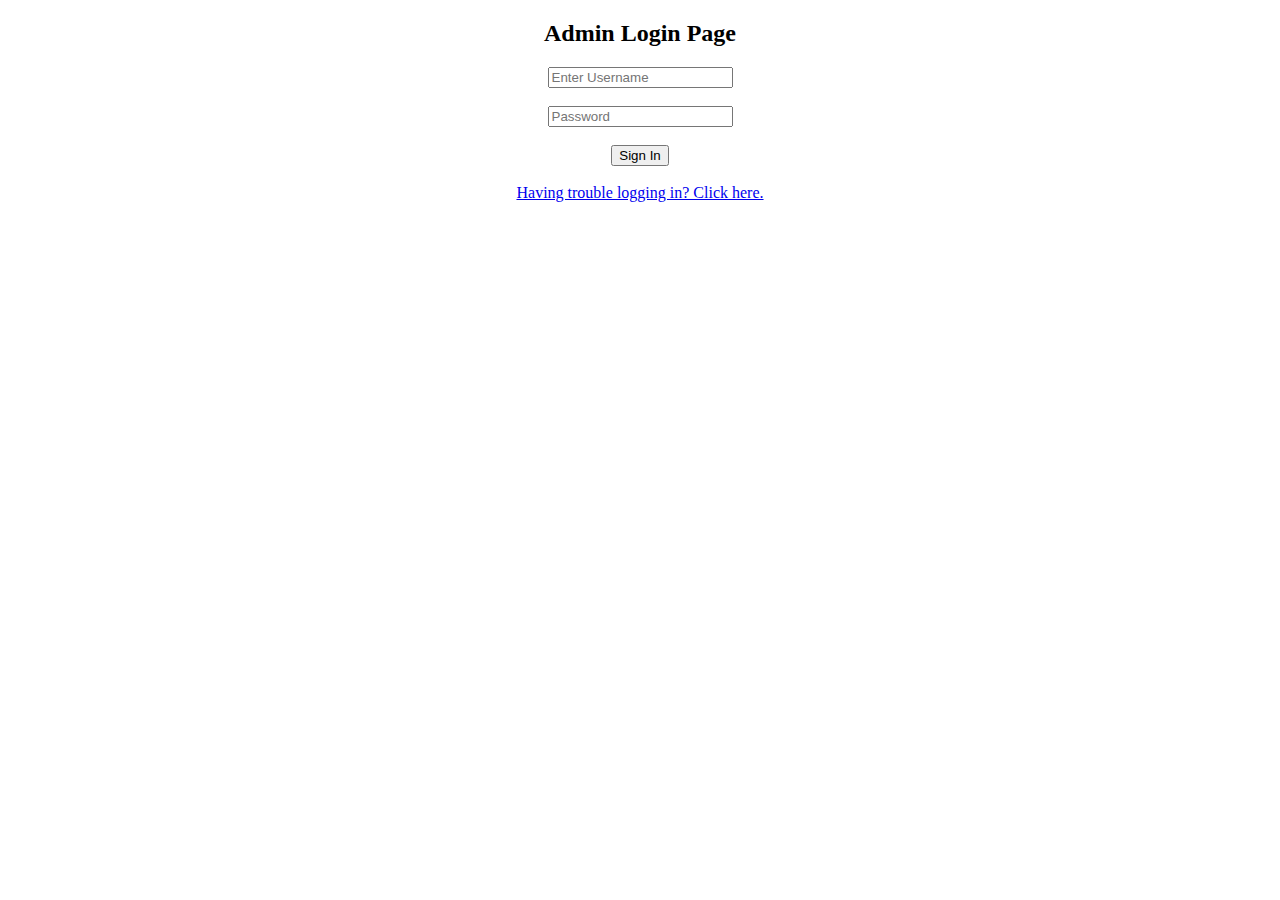
<file: index.html>
<!DOCTYPE html>
<!-- This is a comment -->
<html lang="en">
<link rel="stylesheet" href="login.css">
<html>

  <head>
    <title>Attendance Management Login</title>
  </head>

  <body>

    <div id="formContainer">

      <script src="login.js"></script>

      <h2>Admin Login Page</h2>

      <input type = "text" placeholder = "Enter Username" id = "username"/>
      <br>
      <input type = "password" placeholder = "Password" id = "password"/>
      <br>
      <button onclick="signIn()" id "signIn">Sign In</button>
      <br>
      <a href="https://semo.edu/people-directory/faculty-staff/liu-xiaoming.html">Having trouble logging in? Click here.</a>

    </div>

  </body>

</html>
</file>
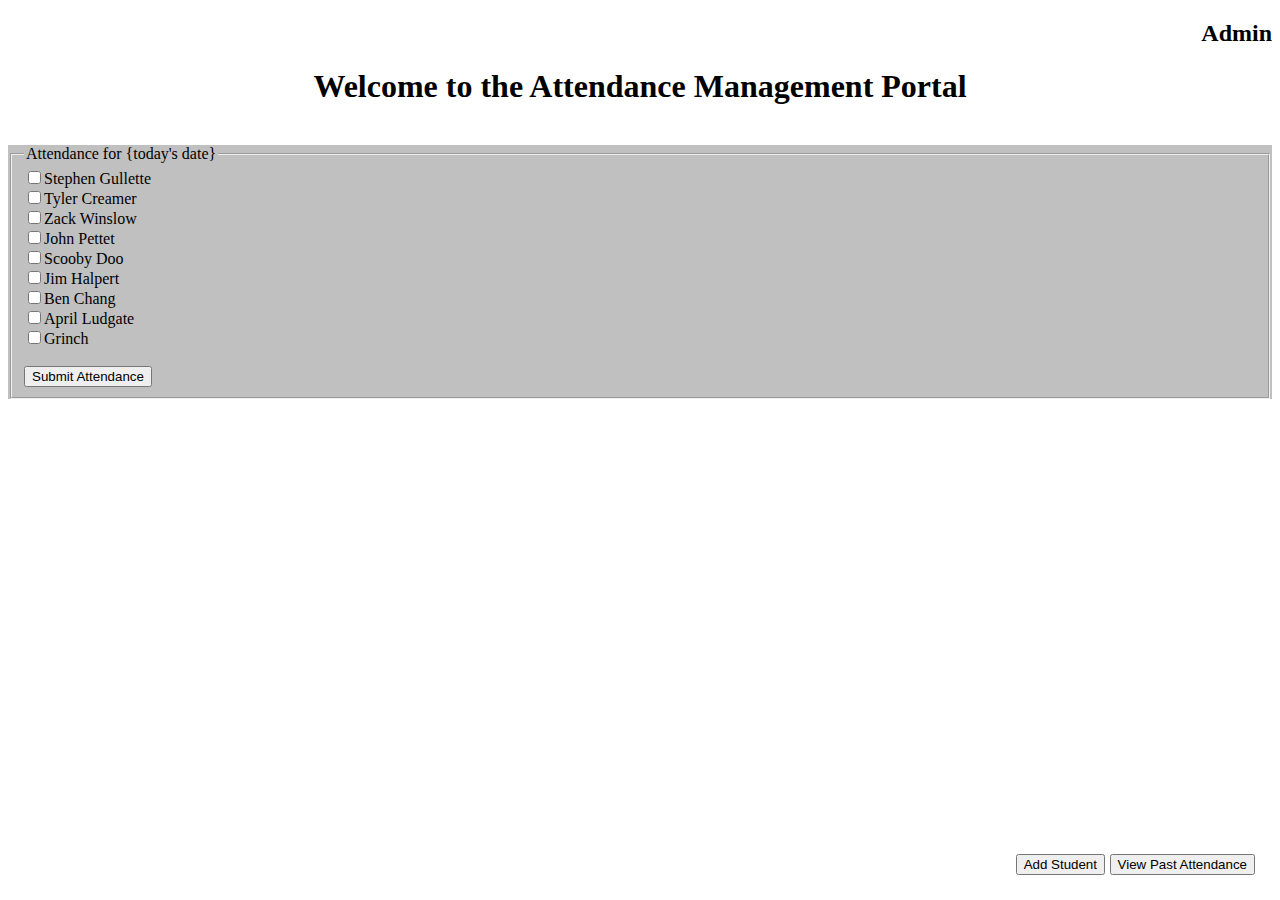
<file: homepage.html>
<!DOCTYPE html>
<html lang="en">
<link rel="stylesheet" href="homepage.css">

<html>

  <head>
    <title>Attenedance Management Portal</title>
  </head>

  <body>

    <script src="homepage.js"></script>

    <h2 id="userCSS">Admin</h2>
    <h1 id="welcomeCSS">Welcome to the Attendance Management Portal</h1>
    <br>

    <!-- This form will send attendance data to database via action -->
    <form method="post" action="config.php">   
      <fieldset>      
          <legend>Attendance for {today's date}</legend>
          <input type="checkbox" name="attendanceRecord[ ]" value="Stephen Gullette">Stephen Gullette<br>
          <input type="checkbox" name="attendanceRecord[ ]" value="Tyler Creamer">Tyler Creamer<br>
          <input type="checkbox" name="attendanceRecord[ ]" value="Zack Winslow">Zack Winslow<br>
          <input type="checkbox" name="attendanceRecord[ ]" value="John Pettet">John Pettet<br>
          <input type="checkbox" name="attendanceRecord[ ]" value="Scooby Doo">Scooby Doo<br>
          <input type="checkbox" name="attendanceRecord[ ]" value="Jim Halpert">Jim Halpert<br>
          <input type="checkbox" name="attendanceRecord[ ]" value="Ben Chang">Ben Chang<br>          
          <input type="checkbox" name="attendanceRecord[ ]" value="April Ludgate">April Ludgate<br>
          <input type="checkbox" name="attendanceRecord[ ]" value="Grinch">Grinch<br>
          <br>      
          <input type="submit" name="Submit" value="Submit Attendance" />      
      </fieldset>      
    </form>

    <button onclick="addStudent()" id="addStudent">Add Student</button>
    <button onclick="viewPast()" id="viewPast">View Past Attendance</button>

  </body>

</html>
</file>
<file: login.css>
/* h2, input, button */

h2 {
    text-align: center;
  }
  
  input {
    display: block;
    margin-right: auto;
    margin-left: auto;
  }
  
  button {
    display: block;
    margin-right: auto;
    margin-left: auto;
    text-align: center;
  }
  
  a {
    display: block;
    margin-right: auto;
    margin-left: auto;
    text-align: center;
  }
</file>
<file: homepage.css>
#userCSS {
  text-align: right;
}

#welcomeCSS {
  text-align: center;
}

#attendanceForCSS {
  text-align: left;
}

#addStudent {
  position: absolute;
  right: 175px;
  bottom: 25px;
}

#viewPast {
  position: absolute;
  right: 25px;
  bottom: 25px;
}

form {
  background-color: #C0C0C0;
}
</file>
